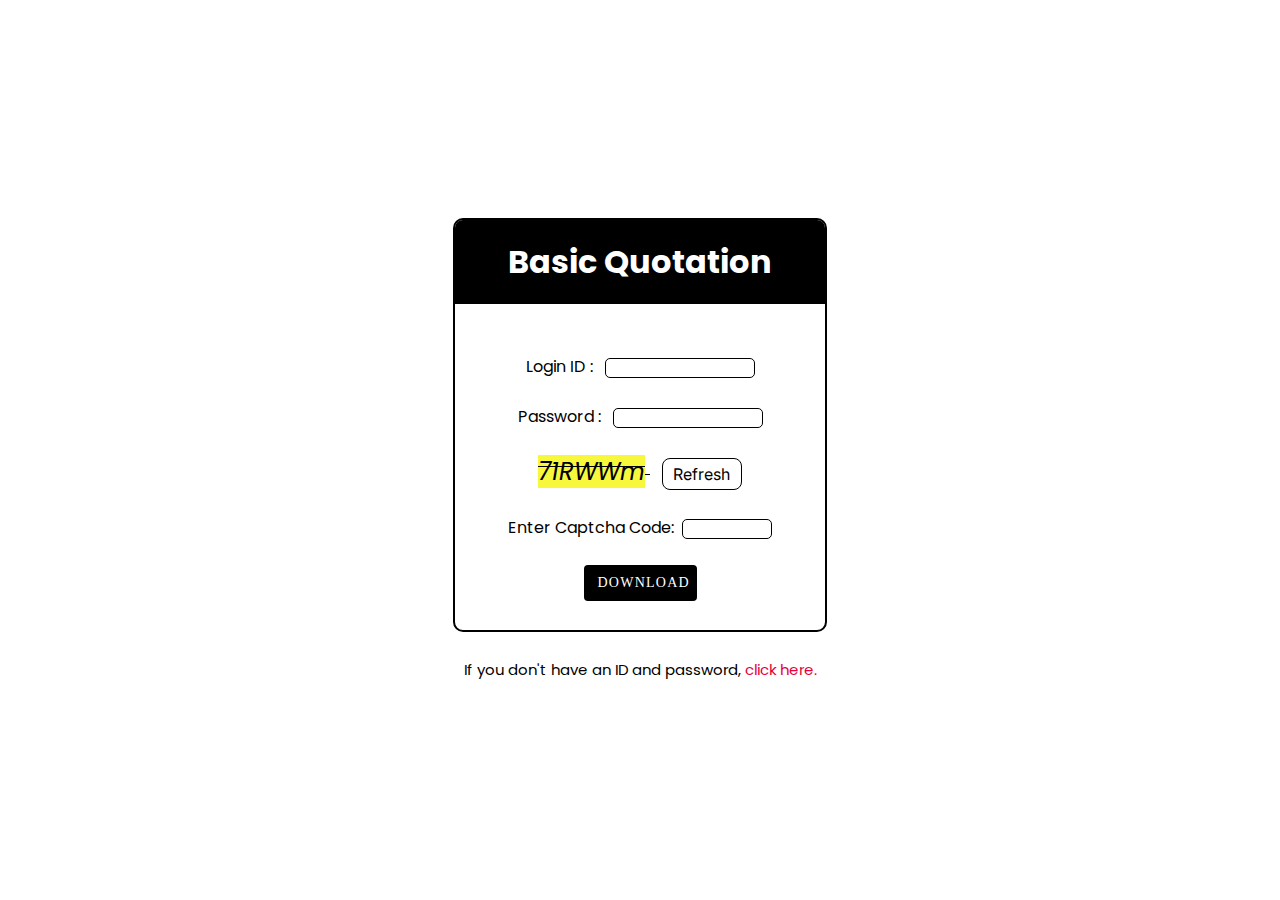
<file: Captcha.html>
<!DOCTYPE html>
<html lang="en">

<head>
  <meta charset="UTF-8" />
  <meta name="viewport" content="width=device-width, initial-scale=1.0" />
  <title>Captcha Elements</title>
  <link rel="stylesheet" href="https://fonts.googleapis.com/css2?family=Poppins:wght@700&display=swap" />
  <link rel="stylesheet" href="https://fonts.googleapis.com/css2?family=Inter:wght@400&display=swap" />

  <style>
    html,
    body {
      display: grid;
      height: 100%;
      place-items: center;
      font-family: "poppins", sans-serif;
    }


    #let {
      border: 2px solid black;
      border-radius: 10px;
      width: 370px;
      height: 410px;
      background-color: #ffffff;
      border-bottom: 2px solid black;
    }

    #let .head {
      background-color: #fffbf3;
      border-top-left-radius: 10px;
      border-top-right-radius: 10px;
      padding-top: 20px;
      font-size: 30px;
      height: 50px;
    }

    #captcha {
      display: inline;
      min-width: 100px;
      font-size: 24px;
      background-color: rgb(247, 247, 60);
    }
    * {
    -webkit-tap-highlight-color: rgba(255, 255, 255, 0) !important; 
    -webkit-focus-ring-color: rgba(255, 255, 255, 0) !important; 
    outline: none !important;
}
  a{
    color: black;
    text-decoration: none;
    -webkit-tap-highlight-color: transparent;
  }
  
 

    button {

      width: 80px;
      position: relative;
      background-color: #fff;
      border-radius: 8px;
      border: 1px solid #000;
      box-sizing: border-box;
      height: 32px;
      overflow: hidden;
      flex-shrink: 0;
      flex-direction: row;
      align-items: center;
      justify-content: center;
      padding-left: 10px;
      gap: 8px;
      text-align: left;
      font-size: 16px;
      font-family: Inter;
      color: #000;
      cursor: pointer;
    }
    .button:active{
        translate: 0 0.225em;
  
}


    #otp:hover {
      transition: 5s;
    }

    .label1 {
      position: relative;
      letter-spacing: 1.25px;
      line-height: 16px;
      text-transform: uppercase;
      font-weight: 500;
    }

    .text1 {
      display: flex;
      flex-direction: row;
      align-items: flex-start;
      justify-content: flex-start;
      padding: 4px 8px 4px 6px;
    }

    .containeda-text1 {
      position: relative;
      border-radius: 4px;
      background-color: #000;
      width: 113px;
      display: flex;
      flex-direction: row;
      align-items: flex-start;
      justify-content: flex-start;
      padding: 6px 6px 6px 8px;
      box-sizing: border-box;
      text-align: left;
      font-size: 14px;
      color: #fff;
      font-family: Roboto;
      cursor: pointer;
      
    }
    .containeda-text1:active{
      translate: 0 0.225em;
  
  
}

    .error {
      color: red;
      font-size: 14px;
    }

    .success {
      color: green;
      font-size: 14px;
    }

    input {
      width: 150px;
      position: relative;
      border-radius: 5px;
      background-color: #fff;
      border: 1px solid #000;
      box-sizing: border-box;
      height: 20px;
    }

    .basic-quotation {
      position: relative;
      white-space: pre-wrap;
    }

    .header-text {
      width: 221px;
      display: flex;
      flex-direction: row;
      align-items: flex-start;
      justify-content: flex-start;
      padding: 0px 0px 0px 16px;
      box-sizing: border-box;
    }

    .header-text-wrapper {
      flex: 1;
      background-color: #000;
      display: flex;
      flex-direction: column;
      align-items: flex-start;
      justify-content: flex-start;
    }

    .asd {
      width: 100%;
      position: relative;

      border-radius: 8px 8px 0px 0px;
      background-color: #000;
      display: flex;
      flex-direction: row;
      align-items: flex-start;
      justify-content: flex-start;
      flex-wrap: wrap;
      align-content: flex-start;
      padding: 18px 24px 18px 37px;
      box-sizing: border-box;
      min-width: 240px;
      text-align: left;
      font-size: 32px;
      color: #fff;
      font-family: Poppins;
    }


    #enter {
      width: 90px;
    }
    
.tst{
  font-size: 15px;
}

.tstt{
  color: #E4003A;
}
.tstt:active{

   translate: 0 0.225em;
}
  </style>
</head>

<body onload="getotp()">
  <script>
    var otparray = [0, 1, 2, 3, 4, 5, 6, 7, 8, 9, 'a', 'b', 'c', 'd', 'e', 'f', 'g', 'h', 'i', 'j', 'k', 'l', 'm', 'n', 'o', 'p', 'q', 'r', 's', 't', 'u', 'v', 'w', 'x', 'y', 'z',
      'A', 'B', 'C', 'D', 'E', 'F', 'G', 'H', 'I', 'J', 'K', 'L', 'M', 'N', 'O', 'P', 'Q', 'R', 'S', 'T', 'U', 'V', 'W', 'X', 'Y', 'Z']

    var st = ""
    function getotp() {
      var otpdata = ""
      for (i = 0; i < 6; i++) {
        otpdata = otpdata + otparray[Math.floor(Math.random() * otparray.length)];

      }
      document.getElementById("captcha").innerHTML = otpdata;
      st = otpdata
    }
    function login() {
      var inputUser = document.getElementById("std").value;
      var inputPass = document.getElementById("pass").value;
      var inputOTP = document.getElementById("enter").value;

      document.getElementById("errorMessage").innerHTML = "";

      if (inputUser == "amar") {

        if (inputPass == "amar") {

          if (inputOTP == st) {
            // Show login successful message
            document.getElementById("errorMessage").innerHTML = "Login Successful!";
            document.getElementById("errorMessage").className = "success";
            // Open the new tab after 3 seconds (3000 milliseconds)
            setTimeout(function () {
              window.open("cv.html");
            }, 3000);
          } else {
            document.getElementById("errorMessage").innerHTML = "Invalid Captcha Code!";

          }
        } else {
          document.getElementById("errorMessage").innerHTML = "Invalid Password!";

        }

      } else {
        document.getElementById("errorMessage").innerHTML = "Invalid Login ID!";
      }

    }
  </script>
  <center>
    <form name="frm">

      <div id="let">


        <div class="asd">
          <div class="header-text-wrapper">
            <div class="header-text">
              <b class="basic-quotation">Basic&nbsp;Quotation </b>
            </div>
          </div>
        </div>

        <br /><br />
        Login ID : &nbsp;&nbsp;<input type="text" id="std"><br /><br />
        Password : &nbsp;&nbsp;<input type="password" id="pass" /><br /><br />
        <i><del>
            <p id="captcha"></p>
          </del></i>&nbsp;&nbsp;
        <button value="Refresh" onclick="getotp()">Refresh</button><br><br>
        Enter Captcha Code:&nbsp;&nbsp;<input type="text" id="enter"><br><br>
        <div id="errorMessage" class="error"></div><!-- Error message section -->
        <div class="containeda-text1" value="Download" onclick="login()">
          <div class="text1">
            <div class="label1">Download</div>
          </div>
        </div>


      </div>
    </form><br>
    <Span class="tst"> If you don't have an ID and password, <a href="https://wa.me/+919833784528?text=I need an ID and password to download the quotation."><span class="tstt">click here.</span></a></Span>

    
    
    
  </center>
</body>

</html>
</file>
